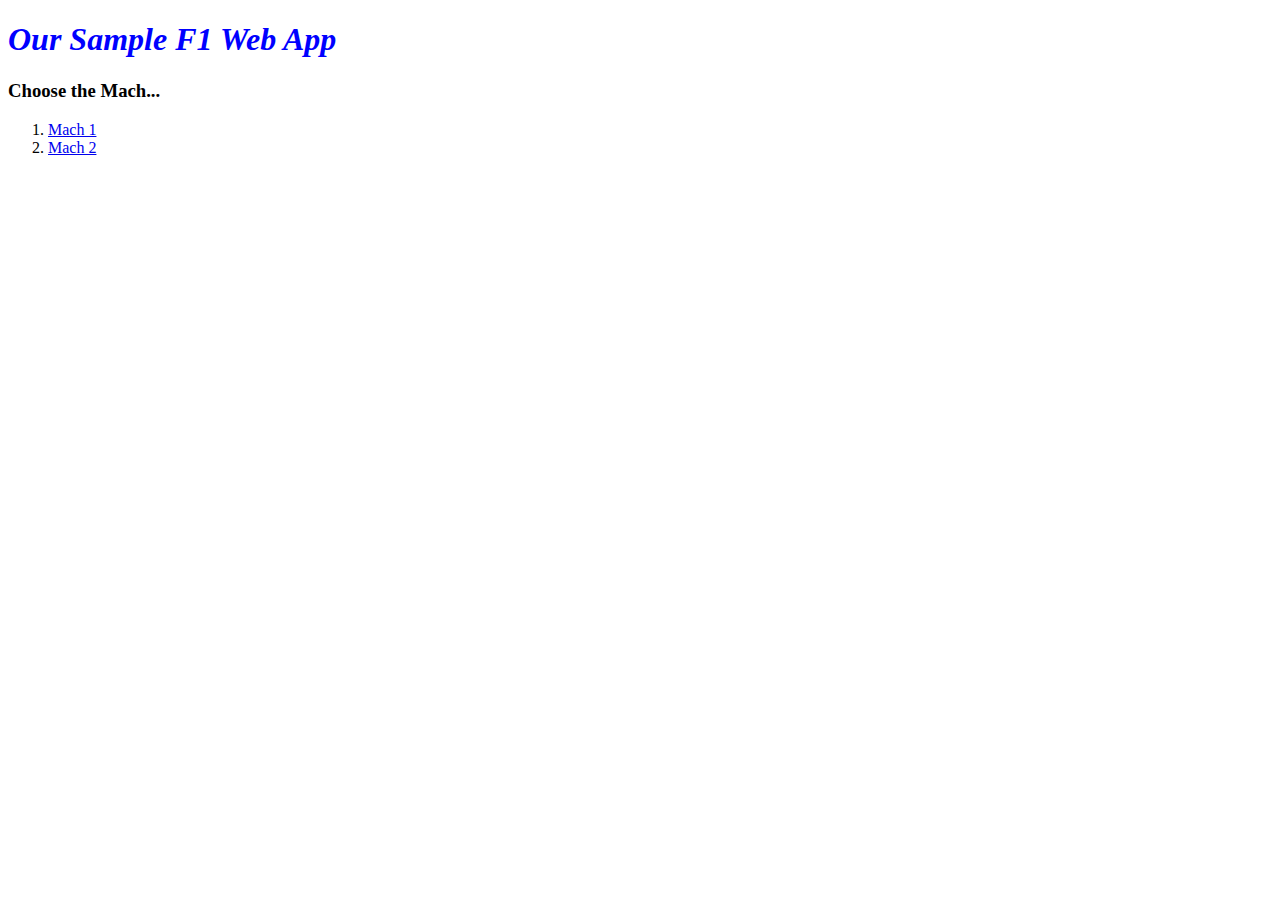
<file: index.html>
<!DOCTYPE html>
<html lang="en">
<head>
    <meta charset="UTF-8">
    <title>My F1 Web App Title</title>
    <link rel="icon" type="image/x-icon" href="/images/favicon.ico">
    <link rel="stylesheet" href="styles.css" />
    <script defer src="main.js"></script>
</head>
<body>

<h1>Our Sample F1 Web App</h1>

<h3>Choose the Mach...</h3>

<ol>
    <li><a href = "mach_1/index.html">Mach 1</a></li>
    <li><a href = "mach_2/index.html">Mach 2</a></li>
</ol>

</body>
</html>
</file>
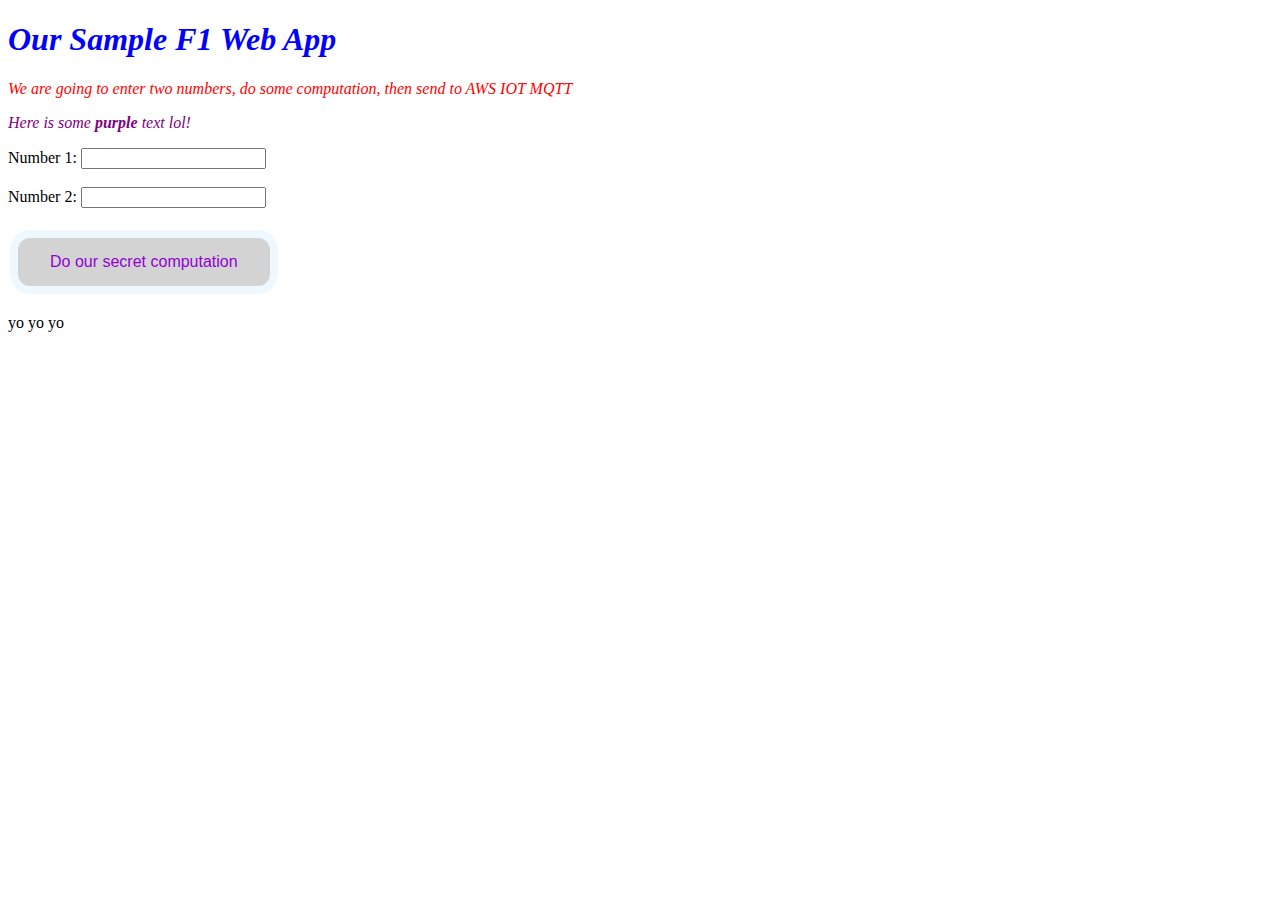
<file: mach_1/index.html>
<!DOCTYPE html>
<html lang="en">
<head>
    <meta charset="UTF-8">
    <title>Mach 1. - F1 Web App Title</title>
    <link rel="icon" type="image/x-icon" href="/images/favicon.ico">
    <link rel="stylesheet" href="../styles.css" />
    <script defer src="../main.js"></script>
</head>

<h1>Our Sample F1 Web App</h1>

<body>

<p id="red-message" class="red-message">
    We are going to enter two numbers, do some computation, then send to AWS IOT MQTT
</p>

<p id = "purple-message" class="purple-message">
    Here is some <strong>purple</strong> text lol!
</p>

<!-- Create two input boxes labelled number 1 and number 2 which input numbers-->
<form action="index.html" method="get">
    <label for="num1">Number 1:</label>
    <input type="text" id="num1" name="num1"><br><br>
    <label for="num2">Number 2:</label>
    <input type="text" id="num2" name="num2"><br><br>
</form>

<!-- Create a button labelled "Do our secret computation" -->
<button type="button" class="computation-button" onclick="doComputation()">Do our secret computation</button>

<p id="secret_computation_output">yo yo yo</p>

</body>
</html>
</file>
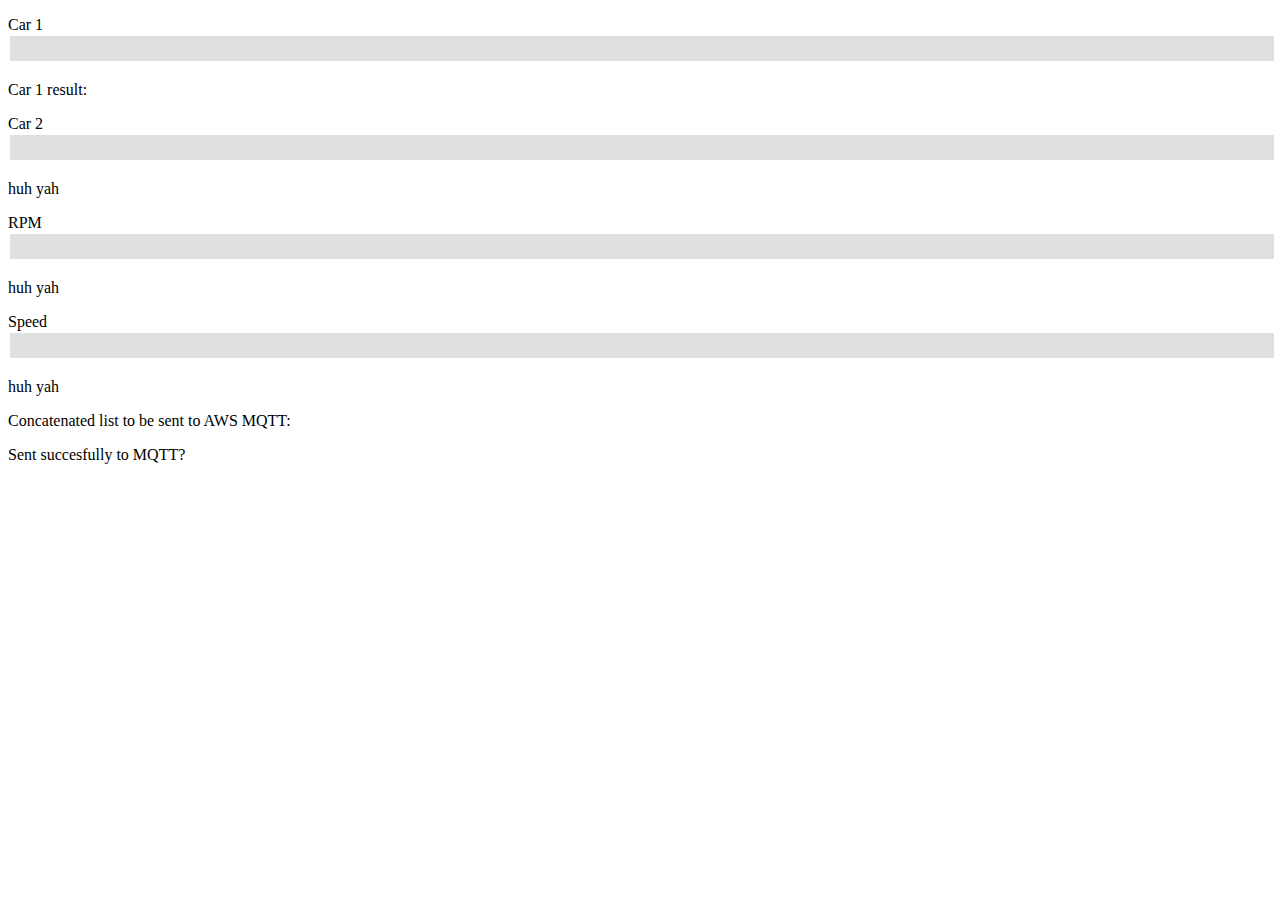
<file: mach_2/index.html>
<!DOCTYPE html>
<html lang="en">
<head>
    <meta charset="UTF-8">
    <title>Mach 2. - F1 Web App</title>
    <link rel="icon" type="image/x-icon" href="../images/favicon.ico">
    <link rel="stylesheet" href="mach_2.css" />
    <script defer src="mach_2.js"></script>
</head>
<body>

<div class="slidecontainer">
    <p>
        Car 1
        <label for="myRange1"></label><input type="range" min="1" max="100" value="50" class="slider" id="myRange1">
    </p>
    <p id="demo1">Car 1 result: </p>  <!--- We need to output the result here! --->



    <p>
        Car 2
        <label for="myRange2"></label><input type="range" min="1" max="100" value="50" class="slider" id="myRange2">
    </p>
    <p id="demo2">huh yah</p>

    <p>
        RPM
        <label for="myRange3"></label><input type="range" min="1" max="100" value="50" class="slider" id="myRange3">
    </p>
    <p id="demo3">huh yah</p>

    <p>
        Speed
        <label for="myRange4"></label><input type="range" min="1" max="100" value="50" class="slider" id="myRange4">
    </p>
    <p id="demo4">huh yah</p>
</div>

<div>
    <p> Concatenated list to be sent to AWS MQTT:</p>
    <p id="mqtt_package"></p>
    <p id="mqtt_result">Sent succesfully to MQTT? </p> <!--- Ideally we fill in the result flush here (just a True or False)
</div>

</body>
</html>
</file>
<file: styles.css>
h1 {
    color: blue;
    font-style: italic;
}

.red-message {
    color: red;
    font-style: italic;
}

.purple-message {
    color: purple;
    font-style: italic;
}

.computation-button {
    background-color: lightgray;
    border: 8px solid aliceblue;  /* This isn't showing*/
    border-radius: 20px;
    color: darkviolet;
    padding: 15px 32px;
    text-align: center;
    text-decoration: none;
    display: inline-block;
    font-size: 16px;
    margin: 4px 2px;
    cursor: pointer;
}
</file>
<file: mach_2/mach_2.css>
.slidecontainer {
    width: 100%; /* Width of the outside container */
}

/* The slider itself */
.slider {
    -webkit-appearance: none;  /* Override default CSS styles */
    appearance: none;
    width: 100%; /* Full-width */
    height: 25px; /* Specified height */
    background: #d3d3d3; /* Grey background */
    outline: none; /* Remove outline */
    opacity: 0.7; /* Set transparency (for mouse-over effects on hover) */
    -webkit-transition: .2s; /* 0.2 seconds transition on hover */
    transition: opacity .2s;
}

/* Mouse-over effects */
.slider:hover {
    opacity: 1; /* Fully shown on mouse-over */
}

/* The slider handle (use -webkit- (Chrome, Opera, Safari, Edge) and -moz- (Firefox) to override default look) */
.slider::-webkit-slider-thumb {
    -webkit-appearance: none; /* Override default look */
    appearance: none;
    width: 25px; /* Set a specific slider handle width */
    height: 25px; /* Slider handle height */
    /* background: #04AA6D; /* Green background */
    background: url("../images/favicon.ico");
    cursor: pointer; /* Cursor on hover */
}

.slider::-moz-range-thumb {
    width: 25px; /* Set a specific slider handle width */
    height: 25px; /* Slider handle height */
    /*background: #04AA6D; !* Green background *!*/
    background: url("../images/favicon.ico");
    cursor: pointer; /* Cursor on hover */
}
</file>
